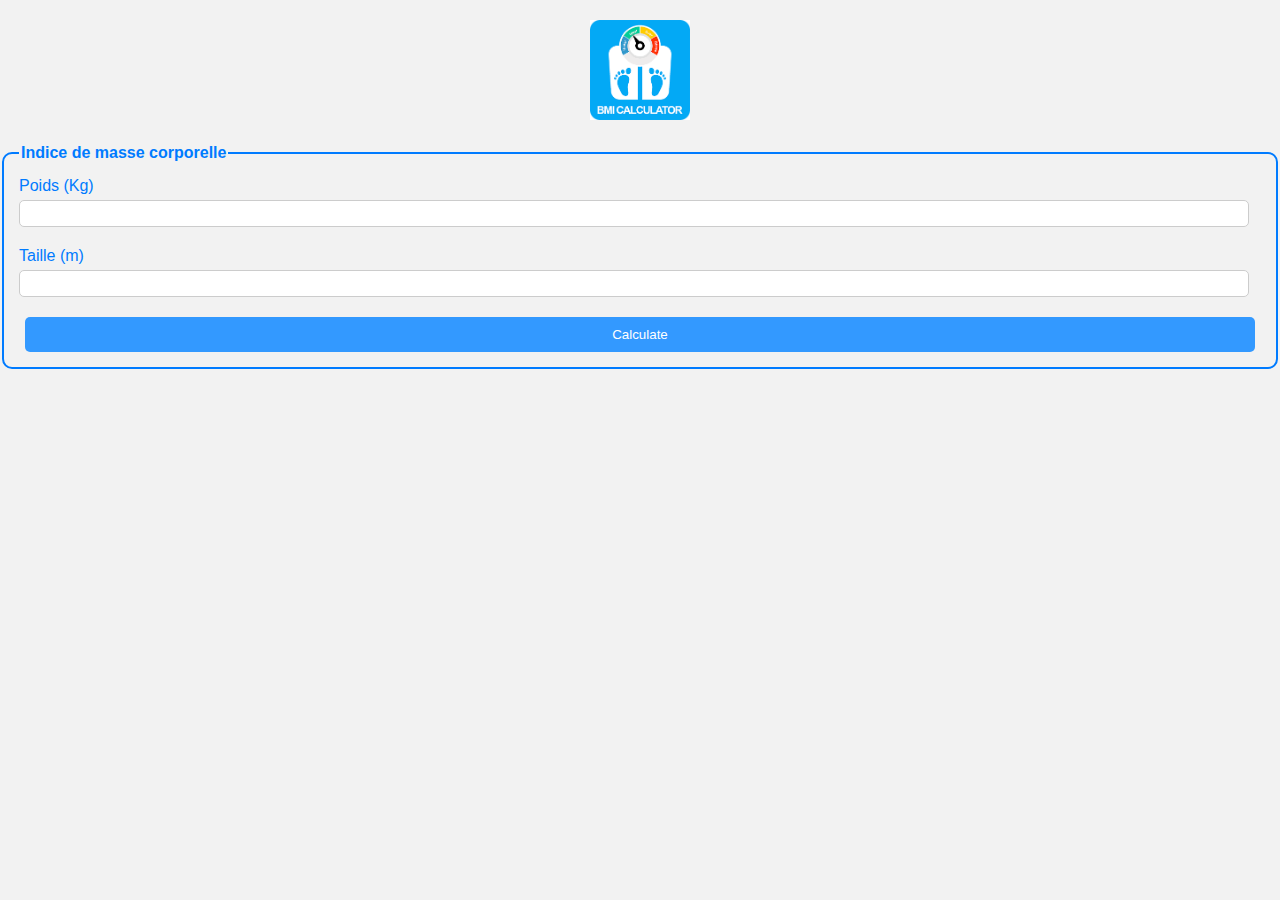
<file: IMC-APP/www/index.html>
<!DOCTYPE html>
<html lang="fr">
<head>
    <meta charset="UTF-8">
    <meta name="viewport" content="width=device-width, initial-scale=1.0">
    <title>IMC Calculator</title>
    <link rel="stylesheet" type="text/css" href="css/index.css">
    <script src="js/index.js"></script>
</head>
<body>
    <header>
        <img src="img/logoImc.png" alt="Logo">
    </header>
    <main>
        <form>
            <fieldset>
                <legend>Indice de masse corporelle</legend>
                <div class="input-group">
                    <label for="poids">Poids (Kg)</label>
                    <input type="number" id="poids">
                </div>
                <div class="input-group">
                    <label for="taille">Taille (m)</label>
                    <input type="number" id="taille">
                </div>
                <div class="button-group">
                    <input type="button" value="Calculate" onclick="calculerImc()">
                </div>
            </fieldset>            
            <fieldset hidden>
                <legend>Interprétation</legend>
                <label id="interpretation"></label>
            </fieldset>
        </form>
    </main>
</body>
</html>
</file>
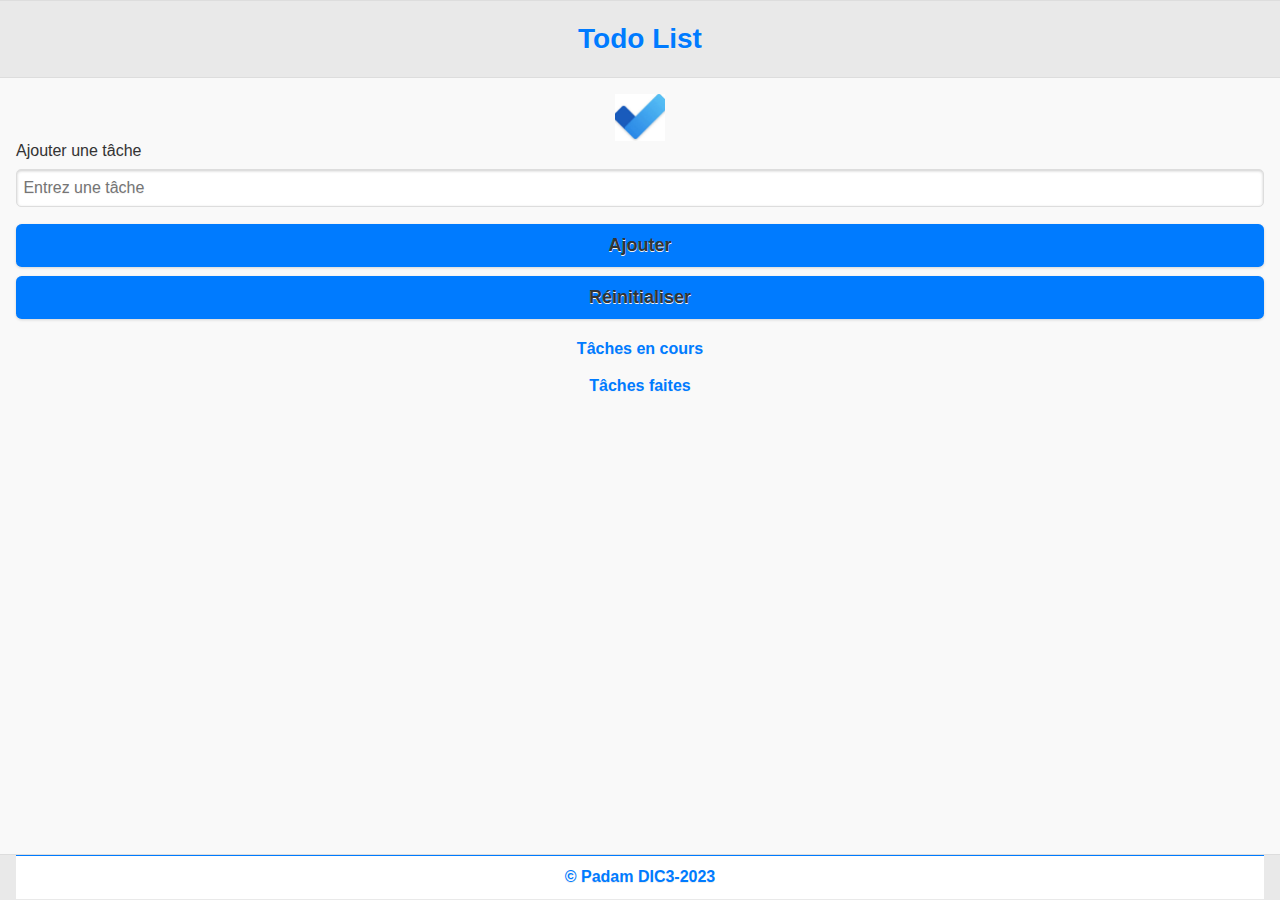
<file: TODO-APP/www/index.html>
<!DOCTYPE html>
<html lang="fr">
<head>
    <meta charset="UTF-8">
    <meta name="viewport" content="width=device-width, initial-scale=1.0">
    <link rel="stylesheet" href="lib/themes/todoTheme.min.css">
    <link rel="stylesheet" href="lib/themes/jquery.mobile.icons.min.css">
    <link rel="stylesheet" href="lib/jquery.mobile.structure-1.4.5.min.css">
    <link rel="stylesheet" href="css/index.css">
    <script src="lib/jquery.min.js"></script>
    <script src="lib/jquery.mobile-1.4.5.min.js"></script>
    <script src="js/index.js"></script>
    <title>ToDo List</title>
</head>
<body>
    <div data-role="page">
        <div data-role="header" class="header">
            <h1 class="title">Todo List</h1>
        </div>
        <div data-role="main" class="ui-content">
            <div class="parentImage">
                <img src="img/todo.jpeg" alt="Logo" class="logo">
            </div>
            <form>
                <label for="taskField">Ajouter une tâche</label>
                <input type="text" id="taskField" placeholder="Entrez une tâche">
            </form>
            <fieldset class="fieldset-group">
                <form class="button-group">
                    <button type="button" onclick="ajouterTache()" class="btn-add">Ajouter</button>
                    <button type="button" onclick="reinitialiserListe()" class="btn-reset">Réinitialiser</button>
                </form>
            </fieldset>
            <fieldset class="fieldset-group">
                <legend>Tâches en cours</legend>
                <ul id="taskList" data-role="listview" data-inset="true"></ul>
            </fieldset>
            <fieldset class="fieldset-group">
                <legend>Tâches faites</legend>
                <ul id="taskListDone" data-role="listview" data-inset="true"></ul>
            </fieldset>
        </div>
        <div data-role="footer" data-position="fixed">
            <h1 class="footer">&copy; Padam DIC3-2023</h1>
        </div>
    </div>
</body>
</html>
</file>
<file: IMC-APP/www/css/index.css>
body {
    font-family: Arial, sans-serif;
    background-color: #f2f2f2;
    margin: 0;
}

header {
    text-align: center;
    padding: 20px 0;
}

header img {
    width: 100px;
    height: auto;
}

h1 {
    color: #007bff;
    text-align: center;
    margin-bottom: 20px;
}

fieldset {
    border: 2px solid #007bff;
    border-radius: 10px;
    padding: 15px;
    margin-bottom: 20px;
}

legend {
    font-weight: bold;
    color: #007bff;
}

.input-group {
    margin-bottom: 20px;
}

label {
    display: block;
    color: #007bff;
    margin-bottom: 5px;
}

input[type="number"] {
    width: calc(100% - 12px);
    padding: 5px;
    border: 1px solid #ccc;
    border-radius: 5px;
    box-sizing: border-box;
}

.button-group {
    text-align: center;
}

input[type="button"] {
    background-color: #3399ff;
    color: white;
    padding: 10px 20px;
    border: none;
    border-radius: 5px;
    cursor: pointer;
    width: calc(100% - 12px);
}

input[type="button"]:hover {
    background-color: #0077cc;
}
</file>
<file: TODO-APP/www/css/index.css>
.fieldset-group {
    margin-bottom: 20px;
    border: 2px solid #007bff;
    border-radius: 10px;
}

.fieldset-group legend {
    font-weight: bold;
    color: #007bff;
    text-align: center;
}

.button-group {
    margin-bottom: 20px;
    text-align: center;
}

.button-group button {
    width: 100%;
    padding: 10px;
    font-size: 18px;
    border: none;
    border-radius: 5px;
    cursor: pointer;
}

.button-group button.btn-add {
    background-color: #007bff;
}

.button-group button.btn-reset {
    background-color: #007bff;
}

[data-role="header"] .title {
    color: #007bff;
    font-size: 28px;
}

.parentImage{
    width: 100%;
    display: flex;
    justify-content: center;
    align-items: center;
}

.logo {
    width: 50px;
    height: auto;
}

[data-role="footer"] {
    text-align: center;
}

[data-role="footer"] .footer {
    color: #007bff;
    background-color: white;
    border-top: 1px solid #007bff;
}

[data-role="header"] .header {
    text-align: center;
    border-bottom: solid 1px #007bff;
    color: #007bff;
    background-color: #ffffff;
    border-top: 1px solid #007bff;
}
</file>
<file: TODO-APP/www/lib/themes/todoTheme.min.css>
/*!
* jQuery Mobile 1.4.5
* Git HEAD hash: 68e55e78b292634d3991c795f06f5e37a512decc <> Date: Fri Oct 31 2014 17:33:30 UTC
* http://jquerymobile.com
*
* Copyright 2010, 2014 jQuery Foundation, Inc. and othercontributors
* Released under the MIT license.
* http://jquery.org/license
*
*/


/* Globals */
/* Font
-----------------------------------------------------------------------------------------------------------*/
html {
	font-size: 100%;
}
body,
input,
select,
textarea,
button,
.ui-btn {
	font-size: 1em;
	line-height: 1.3;
	font-family: sans-serif /*{global-font-family}*/;
}
legend,
.ui-input-text input,
.ui-input-search input {
	color: inherit;
	text-shadow: inherit;
}
/* Form labels (overrides font-weight bold in bars, and mini font-size) */
.ui-mobile label,
div.ui-controlgroup-label {
	font-weight: normal;
	font-size: 16px;
}
/* Separators
-----------------------------------------------------------------------------------------------------------*/
/* Field contain separator (< 28em) */
.ui-field-contain {
	border-bottom-color: #828282;
	border-bottom-color: rgba(0,0,0,.15);
	border-bottom-width: 1px;
	border-bottom-style: solid;
}
/* Table opt-in classes: strokes between each row, and alternating row stripes */
/* Classes table-stroke and table-stripe are deprecated in 1.4. */
.table-stroke thead th,
.table-stripe thead th,
.table-stripe tbody tr:last-child {
	border-bottom: 1px solid #d6d6d6; /* non-RGBA fallback */
	border-bottom: 1px solid rgba(0,0,0,.1);
}
.table-stroke tbody th,
.table-stroke tbody td {
	border-bottom: 1px solid #e6e6e6; /* non-RGBA fallback  */
	border-bottom: 1px solid rgba(0,0,0,.05);
}
.table-stripe.table-stroke tbody tr:last-child th,
.table-stripe.table-stroke tbody tr:last-child td {
	border-bottom: 0;
}
.table-stripe tbody tr:nth-child(odd) td,
.table-stripe tbody tr:nth-child(odd) th {
	background-color: #eeeeee; /* non-RGBA fallback  */
	background-color: rgba(0,0,0,.04);
}
/* Buttons
-----------------------------------------------------------------------------------------------------------*/
.ui-btn,
label.ui-btn {
	font-weight: bold;
	border-width: 1px;
	border-style: solid;
}
.ui-btn {
	text-decoration: none !important;
}
.ui-btn-active {
	cursor: pointer;
}
/* Corner rounding
-----------------------------------------------------------------------------------------------------------*/
/* Class ui-btn-corner-all deprecated in 1.4 */
.ui-corner-all {
	-webkit-border-radius: 				.3125em /*{global-radii-blocks}*/;
	border-radius: 						.3125em /*{global-radii-blocks}*/;
}
/* Buttons */
.ui-btn-corner-all,
.ui-btn.ui-corner-all,
/* Slider track */
.ui-slider-track.ui-corner-all,
/* Flipswitch */
.ui-flipswitch.ui-corner-all,
/* Count bubble */
.ui-li-count {
	-webkit-border-radius: 				.3125em /*{global-radii-buttons}*/;
	border-radius: 						.3125em /*{global-radii-buttons}*/;
}
/* Icon-only buttons */
.ui-btn-icon-notext.ui-btn-corner-all,
.ui-btn-icon-notext.ui-corner-all {
	-webkit-border-radius: 1em;
	border-radius: 1em;
}
/* Radius clip workaround for cleaning up corner trapping */
.ui-btn-corner-all,
.ui-corner-all {
	-webkit-background-clip: padding;
	background-clip: padding-box;
}
/* Popup arrow */
.ui-popup.ui-corner-all > .ui-popup-arrow-guide {
	left: .6em /*{global-radii-blocks}*/;
	right: .6em /*{global-radii-blocks}*/;
	top: .6em /*{global-radii-blocks}*/;
	bottom: .6em /*{global-radii-blocks}*/;
}
/* Shadow
-----------------------------------------------------------------------------------------------------------*/
.ui-shadow {
	-webkit-box-shadow: 0 1px 3px /*{global-box-shadow-size}*/ 		rgba(0,0,0,.15) /*{global-box-shadow-color}*/;
	-moz-box-shadow: 0 1px 3px /*{global-box-shadow-size}*/ 		rgba(0,0,0,.15) /*{global-box-shadow-color}*/;
	box-shadow: 0 1px 3px /*{global-box-shadow-size}*/ 				rgba(0,0,0,.15) /*{global-box-shadow-color}*/;
}
.ui-shadow-inset {
	-webkit-box-shadow: inset 0 1px 3px /*{global-box-shadow-size}*/ 	rgba(0,0,0,.2) /*{global-box-shadow-color}*/;
	-moz-box-shadow: inset 0 1px 3px /*{global-box-shadow-size}*/ 		rgba(0,0,0,.2) /*{global-box-shadow-color}*/;
	box-shadow: inset 0 1px 3px /*{global-box-shadow-size}*/ 	rgba(0,0,0,.2) /*{global-box-shadow-color}*/;
}
.ui-overlay-shadow {
	-webkit-box-shadow: 0 0 12px 		rgba(0,0,0,.6);
	-moz-box-shadow: 0 0 12px 			rgba(0,0,0,.6);
	box-shadow: 0 0 12px 				rgba(0,0,0,.6);
}
/* Icons
-----------------------------------------------------------------------------------------------------------*/
.ui-btn-icon-left:after,
.ui-btn-icon-right:after,
.ui-btn-icon-top:after,
.ui-btn-icon-bottom:after,
.ui-btn-icon-notext:after {
	background-color: 					#666666 /*{global-icon-color}*/;
	background-color: 					rgba(0,0,0,.3) /*{global-icon-disc}*/;
	background-position: center center;
	background-repeat: no-repeat;
	-webkit-border-radius: 1em;
	border-radius: 1em;
}
/* Alt icons */
.ui-alt-icon.ui-btn:after,
.ui-alt-icon .ui-btn:after,
html .ui-alt-icon.ui-checkbox-off:after,
html .ui-alt-icon.ui-radio-off:after,
html .ui-alt-icon .ui-checkbox-off:after,
html .ui-alt-icon .ui-radio-off:after {
	background-color: 					#666666 /*{global-icon-color}*/;
	background-color: 					rgba(0,0,0,.15) /*{global-icon-disc}*/;
}
/* No disc */
.ui-nodisc-icon.ui-btn:after,
.ui-nodisc-icon .ui-btn:after {
	background-color: transparent;
}
/* Icon shadow */
.ui-shadow-icon.ui-btn:after,
.ui-shadow-icon .ui-btn:after {
	-webkit-box-shadow: 0 1px 0 			rgba(255,255,255,.3) /*{global-icon-shadow}*/;
	-moz-box-shadow: 0 1px 0 				rgba(255,255,255,.3) /*{global-icon-shadow}*/;
	box-shadow: 0 1px 0 					rgba(255,255,255,.3) /*{global-icon-shadow}*/;
}
/* Checkbox and radio */
.ui-btn.ui-checkbox-off:after,
.ui-btn.ui-checkbox-on:after,
.ui-btn.ui-radio-off:after,
.ui-btn.ui-radio-on:after {
	display: block;
	width: 18px;
	height: 18px;
	margin: -9px 2px 0 2px;
}
.ui-checkbox-off:after,
.ui-btn.ui-radio-off:after {
	filter: Alpha(Opacity=30);
	opacity: .3;
}
.ui-btn.ui-checkbox-off:after,
.ui-btn.ui-checkbox-on:after {
	-webkit-border-radius: .1875em;
	border-radius: .1875em;
}
.ui-btn.ui-checkbox-off:after {
	background-color: #666;
	background-color: rgba(0,0,0,.3);
}
.ui-radio .ui-btn.ui-radio-on:after {
	background-image: none;
	background-color: #fff;
	width: 8px;
	height: 8px;
	border-width: 5px;
	border-style: solid; 
}
.ui-alt-icon.ui-btn.ui-radio-on:after,
.ui-alt-icon .ui-btn.ui-radio-on:after {
	background-color: #000;
}
/* Loader */
.ui-icon-loading {
	background: url("images/ajax-loader.gif");
	background-size: 2.875em 2.875em;
}.ui-bar-a,.ui-page-theme-a .ui-bar-inherit,html .ui-bar-a .ui-bar-inherit,html .ui-body-a .ui-bar-inherit,html body .ui-group-theme-a .ui-bar-inherit{background-color:#e9e9e9 ;border-color:#dddddd ;color:#333333 ;text-shadow:0  1px  0  #eeeeee ;font-weight:bold;}.ui-bar-a{border-width:1px;border-style:solid;}.ui-overlay-a,.ui-page-theme-a,.ui-page-theme-a .ui-panel-wrapper{background-color:#f9f9f9 ;border-color:#bbbbbb ;color:#333333 ;text-shadow:0  1px  0  #f3f3f3 ;}.ui-body-a,.ui-page-theme-a .ui-body-inherit,html .ui-bar-a .ui-body-inherit,html .ui-body-a .ui-body-inherit,html body .ui-group-theme-a .ui-body-inherit,html .ui-panel-page-container-a{background-color:#ffffff ;border-color:#dddddd ;color:#333333 ;text-shadow:0  1px  0  #f3f3f3 ;}.ui-body-a{border-width:1px;border-style:solid;}.ui-page-theme-a a,html .ui-bar-a a,html .ui-body-a a,html body .ui-group-theme-a a{color:#3388cc ;font-weight:bold;}.ui-page-theme-a a:visited,html .ui-bar-a a:visited,html .ui-body-a a:visited,html body .ui-group-theme-a a:visited{   color:#3388cc ;}.ui-page-theme-a a:hover,html .ui-bar-a a:hover,html .ui-body-a a:hover,html body .ui-group-theme-a a:hover{color:#005599 ;}.ui-page-theme-a a:active,html .ui-bar-a a:active,html .ui-body-a a:active,html body .ui-group-theme-a a:active{color:#005599 ;}.ui-page-theme-a .ui-btn,html .ui-bar-a .ui-btn,html .ui-body-a .ui-btn,html body .ui-group-theme-a .ui-btn,html head + body .ui-btn.ui-btn-a,.ui-page-theme-a .ui-btn:visited,html .ui-bar-a .ui-btn:visited,html .ui-body-a .ui-btn:visited,html body .ui-group-theme-a .ui-btn:visited,html head + body .ui-btn.ui-btn-a:visited{background-color:#f6f6f6 ;border-color:#dddddd ;color:#333333 ;text-shadow:0  1px  0  #f3f3f3 ;}.ui-page-theme-a .ui-btn:hover,html .ui-bar-a .ui-btn:hover,html .ui-body-a .ui-btn:hover,html body .ui-group-theme-a .ui-btn:hover,html head + body .ui-btn.ui-btn-a:hover{background-color:#ededed ;border-color:#dddddd ;color:#333333 ;text-shadow:0  1px  0  #f3f3f3 ;}.ui-page-theme-a .ui-btn:active,html .ui-bar-a .ui-btn:active,html .ui-body-a .ui-btn:active,html body .ui-group-theme-a .ui-btn:active,html head + body .ui-btn.ui-btn-a:active{background-color:#e8e8e8 ;border-color:#dddddd ;color:#333333 ;text-shadow:0  1px  0  #f3f3f3 ;}.ui-page-theme-a .ui-btn.ui-btn-active,html .ui-bar-a .ui-btn.ui-btn-active,html .ui-body-a .ui-btn.ui-btn-active,html body .ui-group-theme-a .ui-btn.ui-btn-active,html head + body .ui-btn.ui-btn-a.ui-btn-active,.ui-page-theme-a .ui-checkbox-on:after,html .ui-bar-a .ui-checkbox-on:after,html .ui-body-a .ui-checkbox-on:after,html body .ui-group-theme-a .ui-checkbox-on:after,.ui-btn.ui-checkbox-on.ui-btn-a:after,.ui-page-theme-a .ui-flipswitch-active,html .ui-bar-a .ui-flipswitch-active,html .ui-body-a .ui-flipswitch-active,html body .ui-group-theme-a .ui-flipswitch-active,html body .ui-flipswitch.ui-bar-a.ui-flipswitch-active,.ui-page-theme-a .ui-slider-track .ui-btn-active,html .ui-bar-a .ui-slider-track .ui-btn-active,html .ui-body-a .ui-slider-track .ui-btn-active,html body .ui-group-theme-a .ui-slider-track .ui-btn-active,html body div.ui-slider-track.ui-body-a .ui-btn-active{background-color:#3388cc ;border-color:#3388cc ;color:#ffffff ;text-shadow:0  1px  0  #005599 ;}.ui-page-theme-a .ui-radio-on:after,html .ui-bar-a .ui-radio-on:after,html .ui-body-a .ui-radio-on:after,html body .ui-group-theme-a .ui-radio-on:after,.ui-btn.ui-radio-on.ui-btn-a:after{border-color:#3388cc ;}.ui-page-theme-a .ui-btn:focus,html .ui-bar-a .ui-btn:focus,html .ui-body-a .ui-btn:focus,html body .ui-group-theme-a .ui-btn:focus,html head + body .ui-btn.ui-btn-a:focus,.ui-page-theme-a .ui-focus,html .ui-bar-a .ui-focus,html .ui-body-a .ui-focus,html body .ui-group-theme-a .ui-focus,html head + body .ui-btn-a.ui-focus,html head + body .ui-body-a.ui-focus{-webkit-box-shadow:0 0 12px #3388cc ;-moz-box-shadow:0 0 12px #3388cc ;box-shadow:0 0 12px #3388cc ;}.ui-bar-b,.ui-page-theme-b .ui-bar-inherit,html .ui-bar-b .ui-bar-inherit,html .ui-body-b .ui-bar-inherit,html body .ui-group-theme-b .ui-bar-inherit{background-color:#e9e9e9 ;border-color:#dddddd ;color:#333333 ;text-shadow:0  1px  0  #eeeeee ;font-weight:bold;}.ui-bar-b{border-width:1px;border-style:solid;}.ui-overlay-b,.ui-page-theme-b,.ui-page-theme-b .ui-panel-wrapper{background-color:#f9f9f9 ;border-color:#bbbbbb ;color:#333333 ;text-shadow:0  1px  0  #f3f3f3 ;}.ui-body-b,.ui-page-theme-b .ui-body-inherit,html .ui-bar-b .ui-body-inherit,html .ui-body-b .ui-body-inherit,html body .ui-group-theme-b .ui-body-inherit,html .ui-panel-page-container-b{background-color:#ffffff ;border-color:#dddddd ;color:#333333 ;text-shadow:0  1px  0  #f3f3f3 ;}.ui-body-b{border-width:1px;border-style:solid;}.ui-page-theme-b a,html .ui-bar-b a,html .ui-body-b a,html body .ui-group-theme-b a{color:#3388cc ;font-weight:bold;}.ui-page-theme-b a:visited,html .ui-bar-b a:visited,html .ui-body-b a:visited,html body .ui-group-theme-b a:visited{   color:#3388cc ;}.ui-page-theme-b a:hover,html .ui-bar-b a:hover,html .ui-body-b a:hover,html body .ui-group-theme-b a:hover{color:#005599 ;}.ui-page-theme-b a:active,html .ui-bar-b a:active,html .ui-body-b a:active,html body .ui-group-theme-b a:active{color:#005599 ;}.ui-page-theme-b .ui-btn,html .ui-bar-b .ui-btn,html .ui-body-b .ui-btn,html body .ui-group-theme-b .ui-btn,html head + body .ui-btn.ui-btn-b,.ui-page-theme-b .ui-btn:visited,html .ui-bar-b .ui-btn:visited,html .ui-body-b .ui-btn:visited,html body .ui-group-theme-b .ui-btn:visited,html head + body .ui-btn.ui-btn-b:visited{background-color:#f6f6f6 ;border-color:#dddddd ;color:#333333 ;text-shadow:0  1px  0  #f3f3f3 ;}.ui-page-theme-b .ui-btn:hover,html .ui-bar-b .ui-btn:hover,html .ui-body-b .ui-btn:hover,html body .ui-group-theme-b .ui-btn:hover,html head + body .ui-btn.ui-btn-b:hover{background-color:#ededed ;border-color:#dddddd ;color:#333333 ;text-shadow:0  1px  0  #f3f3f3 ;}.ui-page-theme-b .ui-btn:active,html .ui-bar-b .ui-btn:active,html .ui-body-b .ui-btn:active,html body .ui-group-theme-b .ui-btn:active,html head + body .ui-btn.ui-btn-b:active{background-color:#e8e8e8 ;border-color:#dddddd ;color:#333333 ;text-shadow:0  1px  0  #f3f3f3 ;}.ui-page-theme-b .ui-btn.ui-btn-active,html .ui-bar-b .ui-btn.ui-btn-active,html .ui-body-b .ui-btn.ui-btn-active,html body .ui-group-theme-b .ui-btn.ui-btn-active,html head + body .ui-btn.ui-btn-b.ui-btn-active,.ui-page-theme-b .ui-checkbox-on:after,html .ui-bar-b .ui-checkbox-on:after,html .ui-body-b .ui-checkbox-on:after,html body .ui-group-theme-b .ui-checkbox-on:after,.ui-btn.ui-checkbox-on.ui-btn-b:after,.ui-page-theme-b .ui-flipswitch-active,html .ui-bar-b .ui-flipswitch-active,html .ui-body-b .ui-flipswitch-active,html body .ui-group-theme-b .ui-flipswitch-active,html body .ui-flipswitch.ui-bar-b.ui-flipswitch-active,.ui-page-theme-b .ui-slider-track .ui-btn-active,html .ui-bar-b .ui-slider-track .ui-btn-active,html .ui-body-b .ui-slider-track .ui-btn-active,html body .ui-group-theme-b .ui-slider-track .ui-btn-active,html body div.ui-slider-track.ui-body-b .ui-btn-active{background-color:#3388cc ;border-color:#3388cc ;color:#ffffff ;text-shadow:0  1px  0  #005599 ;}.ui-page-theme-b .ui-radio-on:after,html .ui-bar-b .ui-radio-on:after,html .ui-body-b .ui-radio-on:after,html body .ui-group-theme-b .ui-radio-on:after,.ui-btn.ui-radio-on.ui-btn-b:after{border-color:#3388cc ;}.ui-page-theme-b .ui-btn:focus,html .ui-bar-b .ui-btn:focus,html .ui-body-b .ui-btn:focus,html body .ui-group-theme-b .ui-btn:focus,html head + body .ui-btn.ui-btn-b:focus,.ui-page-theme-b .ui-focus,html .ui-bar-b .ui-focus,html .ui-body-b .ui-focus,html body .ui-group-theme-b .ui-focus,html head + body .ui-btn-b.ui-focus,html head + body .ui-body-b.ui-focus{-webkit-box-shadow:0 0 12px #3388cc ;-moz-box-shadow:0 0 12px #3388cc ;box-shadow:0 0 12px #3388cc ;}.ui-bar-c,.ui-page-theme-c .ui-bar-inherit,html .ui-bar-c .ui-bar-inherit,html .ui-body-c .ui-bar-inherit,html body .ui-group-theme-c .ui-bar-inherit{background-color:#e9e9e9 ;border-color:#dddddd ;color:#333333 ;text-shadow:0  1px  0  #eeeeee ;font-weight:bold;}.ui-bar-c{border-width:1px;border-style:solid;}.ui-overlay-c,.ui-page-theme-c,.ui-page-theme-c .ui-panel-wrapper{background-color:#f9f9f9 ;border-color:#bbbbbb ;color:#333333 ;text-shadow:0  1px  0  #f3f3f3 ;}.ui-body-c,.ui-page-theme-c .ui-body-inherit,html .ui-bar-c .ui-body-inherit,html .ui-body-c .ui-body-inherit,html body .ui-group-theme-c .ui-body-inherit,html .ui-panel-page-container-c{background-color:#ffffff ;border-color:#dddddd ;color:#333333 ;text-shadow:0  1px  0  #f3f3f3 ;}.ui-body-c{border-width:1px;border-style:solid;}.ui-page-theme-c a,html .ui-bar-c a,html .ui-body-c a,html body .ui-group-theme-c a{color:#3388cc ;font-weight:bold;}.ui-page-theme-c a:visited,html .ui-bar-c a:visited,html .ui-body-c a:visited,html body .ui-group-theme-c a:visited{   color:#3388cc ;}.ui-page-theme-c a:hover,html .ui-bar-c a:hover,html .ui-body-c a:hover,html body .ui-group-theme-c a:hover{color:#005599 ;}.ui-page-theme-c a:active,html .ui-bar-c a:active,html .ui-body-c a:active,html body .ui-group-theme-c a:active{color:#005599 ;}.ui-page-theme-c .ui-btn,html .ui-bar-c .ui-btn,html .ui-body-c .ui-btn,html body .ui-group-theme-c .ui-btn,html head + body .ui-btn.ui-btn-c,.ui-page-theme-c .ui-btn:visited,html .ui-bar-c .ui-btn:visited,html .ui-body-c .ui-btn:visited,html body .ui-group-theme-c .ui-btn:visited,html head + body .ui-btn.ui-btn-c:visited{background-color:#f6f6f6 ;border-color:#dddddd ;color:#333333 ;text-shadow:0  1px  0  #f3f3f3 ;}.ui-page-theme-c .ui-btn:hover,html .ui-bar-c .ui-btn:hover,html .ui-body-c .ui-btn:hover,html body .ui-group-theme-c .ui-btn:hover,html head + body .ui-btn.ui-btn-c:hover{background-color:#ededed ;border-color:#dddddd ;color:#333333 ;text-shadow:0  1px  0  #f3f3f3 ;}.ui-page-theme-c .ui-btn:active,html .ui-bar-c .ui-btn:active,html .ui-body-c .ui-btn:active,html body .ui-group-theme-c .ui-btn:active,html head + body .ui-btn.ui-btn-c:active{background-color:#e8e8e8 ;border-color:#dddddd ;color:#333333 ;text-shadow:0  1px  0  #f3f3f3 ;}.ui-page-theme-c .ui-btn.ui-btn-active,html .ui-bar-c .ui-btn.ui-btn-active,html .ui-body-c .ui-btn.ui-btn-active,html body .ui-group-theme-c .ui-btn.ui-btn-active,html head + body .ui-btn.ui-btn-c.ui-btn-active,.ui-page-theme-c .ui-checkbox-on:after,html .ui-bar-c .ui-checkbox-on:after,html .ui-body-c .ui-checkbox-on:after,html body .ui-group-theme-c .ui-checkbox-on:after,.ui-btn.ui-checkbox-on.ui-btn-c:after,.ui-page-theme-c .ui-flipswitch-active,html .ui-bar-c .ui-flipswitch-active,html .ui-body-c .ui-flipswitch-active,html body .ui-group-theme-c .ui-flipswitch-active,html body .ui-flipswitch.ui-bar-c.ui-flipswitch-active,.ui-page-theme-c .ui-slider-track .ui-btn-active,html .ui-bar-c .ui-slider-track .ui-btn-active,html .ui-body-c .ui-slider-track .ui-btn-active,html body .ui-group-theme-c .ui-slider-track .ui-btn-active,html body div.ui-slider-track.ui-body-c .ui-btn-active{background-color:#3388cc ;border-color:#3388cc ;color:#ffffff ;text-shadow:0  1px  0  #005599 ;}.ui-page-theme-c .ui-radio-on:after,html .ui-bar-c .ui-radio-on:after,html .ui-body-c .ui-radio-on:after,html body .ui-group-theme-c .ui-radio-on:after,.ui-btn.ui-radio-on.ui-btn-c:after{border-color:#3388cc ;}.ui-page-theme-c .ui-btn:focus,html .ui-bar-c .ui-btn:focus,html .ui-body-c .ui-btn:focus,html body .ui-group-theme-c .ui-btn:focus,html head + body .ui-btn.ui-btn-c:focus,.ui-page-theme-c .ui-focus,html .ui-bar-c .ui-focus,html .ui-body-c .ui-focus,html body .ui-group-theme-c .ui-focus,html head + body .ui-btn-c.ui-focus,html head + body .ui-body-c.ui-focus{-webkit-box-shadow:0 0 12px #3388cc ;-moz-box-shadow:0 0 12px #3388cc ;box-shadow:0 0 12px #3388cc ;}.ui-bar-d,.ui-page-theme-d .ui-bar-inherit,html .ui-bar-d .ui-bar-inherit,html .ui-body-d .ui-bar-inherit,html body .ui-group-theme-d .ui-bar-inherit{background-color:#e9e9e9 ;border-color:#dddddd ;color:#333333 ;text-shadow:0  1px  0  #eeeeee ;font-weight:bold;}.ui-bar-d{border-width:1px;border-style:solid;}.ui-overlay-d,.ui-page-theme-d,.ui-page-theme-d .ui-panel-wrapper{background-color:#f9f9f9 ;border-color:#bbbbbb ;color:#333333 ;text-shadow:0  1px  0  #f3f3f3 ;}.ui-body-d,.ui-page-theme-d .ui-body-inherit,html .ui-bar-d .ui-body-inherit,html .ui-body-d .ui-body-inherit,html body .ui-group-theme-d .ui-body-inherit,html .ui-panel-page-container-d{background-color:#ffffff ;border-color:#dddddd ;color:#333333 ;text-shadow:0  1px  0  #f3f3f3 ;}.ui-body-d{border-width:1px;border-style:solid;}.ui-page-theme-d a,html .ui-bar-d a,html .ui-body-d a,html body .ui-group-theme-d a{color:#3388cc ;font-weight:bold;}.ui-page-theme-d a:visited,html .ui-bar-d a:visited,html .ui-body-d a:visited,html body .ui-group-theme-d a:visited{   color:#3388cc ;}.ui-page-theme-d a:hover,html .ui-bar-d a:hover,html .ui-body-d a:hover,html body .ui-group-theme-d a:hover{color:#005599 ;}.ui-page-theme-d a:active,html .ui-bar-d a:active,html .ui-body-d a:active,html body .ui-group-theme-d a:active{color:#005599 ;}.ui-page-theme-d .ui-btn,html .ui-bar-d .ui-btn,html .ui-body-d .ui-btn,html body .ui-group-theme-d .ui-btn,html head + body .ui-btn.ui-btn-d,.ui-page-theme-d .ui-btn:visited,html .ui-bar-d .ui-btn:visited,html .ui-body-d .ui-btn:visited,html body .ui-group-theme-d .ui-btn:visited,html head + body .ui-btn.ui-btn-d:visited{background-color:#f6f6f6 ;border-color:#dddddd ;color:#333333 ;text-shadow:0  1px  0  #f3f3f3 ;}.ui-page-theme-d .ui-btn:hover,html .ui-bar-d .ui-btn:hover,html .ui-body-d .ui-btn:hover,html body .ui-group-theme-d .ui-btn:hover,html head + body .ui-btn.ui-btn-d:hover{background-color:#ededed ;border-color:#dddddd ;color:#333333 ;text-shadow:0  1px  0  #f3f3f3 ;}.ui-page-theme-d .ui-btn:active,html .ui-bar-d .ui-btn:active,html .ui-body-d .ui-btn:active,html body .ui-group-theme-d .ui-btn:active,html head + body .ui-btn.ui-btn-d:active{background-color:#e8e8e8 ;border-color:#dddddd ;color:#333333 ;text-shadow:0  1px  0  #f3f3f3 ;}.ui-page-theme-d .ui-btn.ui-btn-active,html .ui-bar-d .ui-btn.ui-btn-active,html .ui-body-d .ui-btn.ui-btn-active,html body .ui-group-theme-d .ui-btn.ui-btn-active,html head + body .ui-btn.ui-btn-d.ui-btn-active,.ui-page-theme-d .ui-checkbox-on:after,html .ui-bar-d .ui-checkbox-on:after,html .ui-body-d .ui-checkbox-on:after,html body .ui-group-theme-d .ui-checkbox-on:after,.ui-btn.ui-checkbox-on.ui-btn-d:after,.ui-page-theme-d .ui-flipswitch-active,html .ui-bar-d .ui-flipswitch-active,html .ui-body-d .ui-flipswitch-active,html body .ui-group-theme-d .ui-flipswitch-active,html body .ui-flipswitch.ui-bar-d.ui-flipswitch-active,.ui-page-theme-d .ui-slider-track .ui-btn-active,html .ui-bar-d .ui-slider-track .ui-btn-active,html .ui-body-d .ui-slider-track .ui-btn-active,html body .ui-group-theme-d .ui-slider-track .ui-btn-active,html body div.ui-slider-track.ui-body-d .ui-btn-active{background-color:#3388cc ;border-color:#3388cc ;color:#ffffff ;text-shadow:0  1px  0  #005599 ;}.ui-page-theme-d .ui-radio-on:after,html .ui-bar-d .ui-radio-on:after,html .ui-body-d .ui-radio-on:after,html body .ui-group-theme-d .ui-radio-on:after,.ui-btn.ui-radio-on.ui-btn-d:after{border-color:#3388cc ;}.ui-page-theme-d .ui-btn:focus,html .ui-bar-d .ui-btn:focus,html .ui-body-d .ui-btn:focus,html body .ui-group-theme-d .ui-btn:focus,html head + body .ui-btn.ui-btn-d:focus,.ui-page-theme-d .ui-focus,html .ui-bar-d .ui-focus,html .ui-body-d .ui-focus,html body .ui-group-theme-d .ui-focus,html head + body .ui-btn-d.ui-focus,html head + body .ui-body-d.ui-focus{-webkit-box-shadow:0 0 12px #3388cc ;-moz-box-shadow:0 0 12px #3388cc ;box-shadow:0 0 12px #3388cc ;}.ui-bar-e,.ui-page-theme-e .ui-bar-inherit,html .ui-bar-e .ui-bar-inherit,html .ui-body-e .ui-bar-inherit,html body .ui-group-theme-e .ui-bar-inherit{background-color:#e9e9e9 ;border-color:#dddddd ;color:#333333 ;text-shadow:0  1px  0  #eeeeee ;font-weight:bold;}.ui-bar-e{border-width:1px;border-style:solid;}.ui-overlay-e,.ui-page-theme-e,.ui-page-theme-e .ui-panel-wrapper{background-color:#f9f9f9 ;border-color:#bbbbbb ;color:#333333 ;text-shadow:0  1px  0  #f3f3f3 ;}.ui-body-e,.ui-page-theme-e .ui-body-inherit,html .ui-bar-e .ui-body-inherit,html .ui-body-e .ui-body-inherit,html body .ui-group-theme-e .ui-body-inherit,html .ui-panel-page-container-e{background-color:#ffffff ;border-color:#dddddd ;color:#333333 ;text-shadow:0  1px  0  #f3f3f3 ;}.ui-body-e{border-width:1px;border-style:solid;}.ui-page-theme-e a,html .ui-bar-e a,html .ui-body-e a,html body .ui-group-theme-e a{color:#3388cc ;font-weight:bold;}.ui-page-theme-e a:visited,html .ui-bar-e a:visited,html .ui-body-e a:visited,html body .ui-group-theme-e a:visited{   color:#3388cc ;}.ui-page-theme-e a:hover,html .ui-bar-e a:hover,html .ui-body-e a:hover,html body .ui-group-theme-e a:hover{color:#005599 ;}.ui-page-theme-e a:active,html .ui-bar-e a:active,html .ui-body-e a:active,html body .ui-group-theme-e a:active{color:#005599 ;}.ui-page-theme-e .ui-btn,html .ui-bar-e .ui-btn,html .ui-body-e .ui-btn,html body .ui-group-theme-e .ui-btn,html head + body .ui-btn.ui-btn-e,.ui-page-theme-e .ui-btn:visited,html .ui-bar-e .ui-btn:visited,html .ui-body-e .ui-btn:visited,html body .ui-group-theme-e .ui-btn:visited,html head + body .ui-btn.ui-btn-e:visited{background-color:#f6f6f6 ;border-color:#dddddd ;color:#333333 ;text-shadow:0  1px  0  #f3f3f3 ;}.ui-page-theme-e .ui-btn:hover,html .ui-bar-e .ui-btn:hover,html .ui-body-e .ui-btn:hover,html body .ui-group-theme-e .ui-btn:hover,html head + body .ui-btn.ui-btn-e:hover{background-color:#ededed ;border-color:#dddddd ;color:#333333 ;text-shadow:0  1px  0  #f3f3f3 ;}.ui-page-theme-e .ui-btn:active,html .ui-bar-e .ui-btn:active,html .ui-body-e .ui-btn:active,html body .ui-group-theme-e .ui-btn:active,html head + body .ui-btn.ui-btn-e:active{background-color:#e8e8e8 ;border-color:#dddddd ;color:#333333 ;text-shadow:0  1px  0  #f3f3f3 ;}.ui-page-theme-e .ui-btn.ui-btn-active,html .ui-bar-e .ui-btn.ui-btn-active,html .ui-body-e .ui-btn.ui-btn-active,html body .ui-group-theme-e .ui-btn.ui-btn-active,html head + body .ui-btn.ui-btn-e.ui-btn-active,.ui-page-theme-e .ui-checkbox-on:after,html .ui-bar-e .ui-checkbox-on:after,html .ui-body-e .ui-checkbox-on:after,html body .ui-group-theme-e .ui-checkbox-on:after,.ui-btn.ui-checkbox-on.ui-btn-e:after,.ui-page-theme-e .ui-flipswitch-active,html .ui-bar-e .ui-flipswitch-active,html .ui-body-e .ui-flipswitch-active,html body .ui-group-theme-e .ui-flipswitch-active,html body .ui-flipswitch.ui-bar-e.ui-flipswitch-active,.ui-page-theme-e .ui-slider-track .ui-btn-active,html .ui-bar-e .ui-slider-track .ui-btn-active,html .ui-body-e .ui-slider-track .ui-btn-active,html body .ui-group-theme-e .ui-slider-track .ui-btn-active,html body div.ui-slider-track.ui-body-e .ui-btn-active{background-color:#3388cc ;border-color:#3388cc ;color:#ffffff ;text-shadow:0  1px  0  #005599 ;}.ui-page-theme-e .ui-radio-on:after,html .ui-bar-e .ui-radio-on:after,html .ui-body-e .ui-radio-on:after,html body .ui-group-theme-e .ui-radio-on:after,.ui-btn.ui-radio-on.ui-btn-e:after{border-color:#3388cc ;}.ui-page-theme-e .ui-btn:focus,html .ui-bar-e .ui-btn:focus,html .ui-body-e .ui-btn:focus,html body .ui-group-theme-e .ui-btn:focus,html head + body .ui-btn.ui-btn-e:focus,.ui-page-theme-e .ui-focus,html .ui-bar-e .ui-focus,html .ui-body-e .ui-focus,html body .ui-group-theme-e .ui-focus,html head + body .ui-btn-e.ui-focus,html head + body .ui-body-e.ui-focus{-webkit-box-shadow:0 0 12px #3388cc ;-moz-box-shadow:0 0 12px #3388cc ;box-shadow:0 0 12px #3388cc ;}.ui-disabled,.ui-state-disabled,button[disabled],.ui-select .ui-btn.ui-state-disabled{filter:Alpha(Opacity=30);opacity:.3;cursor:default !important;pointer-events:none;}.ui-btn:focus,.ui-btn.ui-focus{outline:0;}.ui-noboxshadow .ui-shadow,.ui-noboxshadow .ui-shadow-inset,.ui-noboxshadow .ui-overlay-shadow,.ui-noboxshadow .ui-shadow-icon.ui-btn:after,.ui-noboxshadow .ui-shadow-icon .ui-btn:after,.ui-noboxshadow .ui-focus,.ui-noboxshadow .ui-btn:focus,.ui-noboxshadow  input:focus,.ui-noboxshadow .ui-panel{-webkit-box-shadow:none !important;-moz-box-shadow:none !important;box-shadow:none !important;}.ui-noboxshadow .ui-btn:focus,.ui-noboxshadow .ui-focus{outline-width:1px;outline-style:auto;}
</file>
